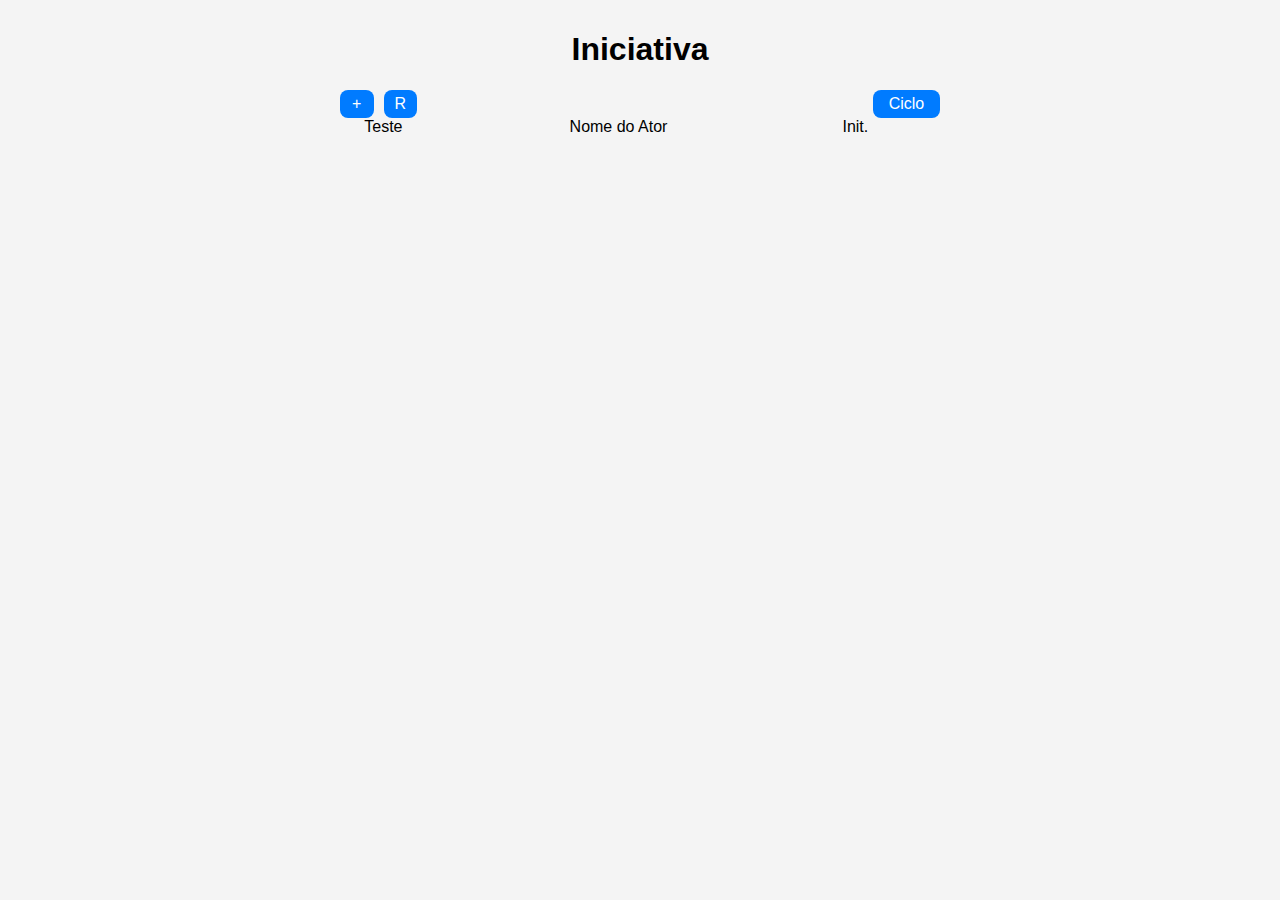
<file: Final1/index.html>
<!DOCTYPE html>
<html lang="pt-BR">
<head>
  <meta charset="UTF-8">
  <meta name="viewport" content="width=device-width, initial-scale=1.0">
  <title>Iniciativa RPG</title>
  <link rel="stylesheet" href="style.css">
</head>
<body>
  <div class="container">
    <h1>Iniciativa</h1>
    <div class="top-buttons">
      <button onclick="addAtor()">+</button>
      <button onclick="rolarTodasIniciativas()">R</button>
      <div></div>
      <button onclick="zeraIniciativa()">Ciclo</button>
    </div>
    <div class="cabecalio">
      <div></div>  
      <div>Teste</div>
      <div></div>  
      <div>Nome do Ator</div>
      <div></div>  
      <div>Init.</div>
      <div></div>
    </div>
    <div id="listaAtos"></div>
  </div>

  <script src="script.js"></script>
</body>
</html>
</file>
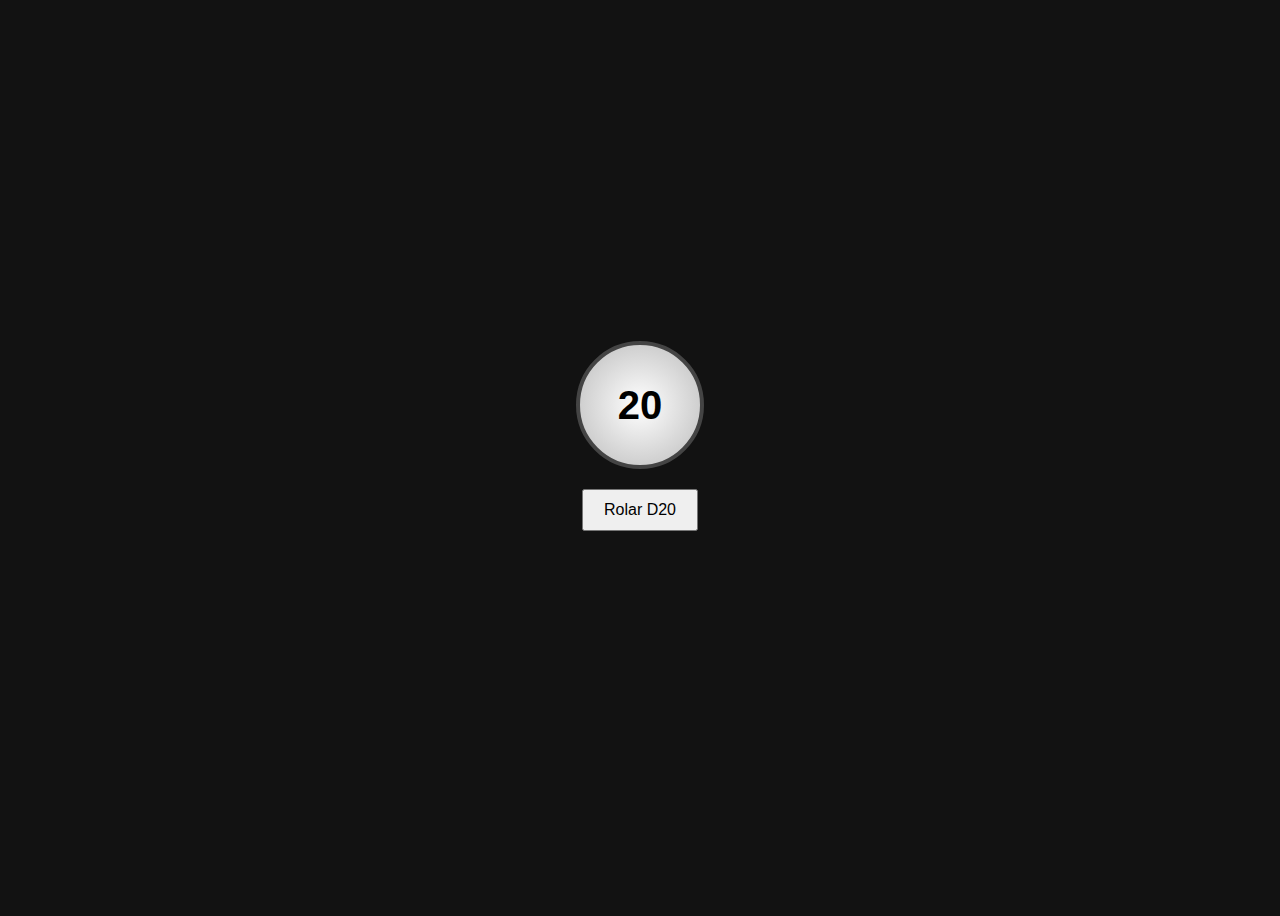
<file: Dado/dado.html>
<!DOCTYPE html>
<html lang="pt-BR">
<head>
  <meta charset="UTF-8" />
  <title>Dado D20</title>
  <style>
    body {
      background-color: #121212;
      color: white;
      font-family: sans-serif;
      display: flex;
      flex-direction: column;
      align-items: center;
      justify-content: center;
      height: 100vh;
      overflow: hidden;
    }

    .d20 {
      width: 120px;
      height: 120px;
      border-radius: 50%;
      background: radial-gradient(white, #bbb);
      color: black;
      font-size: 2.5rem;
      font-weight: bold;
      display: flex;
      align-items: center;
      justify-content: center;
      border: 4px solid #444;
      transform: rotate(0deg);
      transition: transform 2s ease;
    }

    button {
      margin-top: 20px;
      padding: 10px 20px;
      font-size: 1rem;
      cursor: pointer;
    }

    #resultado {
      margin-top: 20px;
      font-size: 1.5rem;
      height: 1.5rem;
    }
  </style>
</head>
<body>

  <div class="d20" id="d20">20</div>
  <button onclick="rolarD20()">Rolar D20</button>
  <div id="resultado"></div>

  <script>
    let rotação = 0;

    function rolarD20() {
      const valor = Math.floor(Math.random() * 20) + 1;

      // acumula rotação para efeito visual de giro
      rotação += 720 + Math.floor(Math.random() * 360);
      const dado = document.getElementById("d20");

      dado.style.transform = `rotate(${rotação}deg)`;
      dado.textContent = "🎲"; // mostra ícone temporário durante rolagem
      document.getElementById("resultado").textContent = "";

      setTimeout(() => {
        dado.textContent = valor;
        document.getElementById("resultado").textContent = `Resultado: ${valor}`;
      }, 2000);
    }
  </script>

</body>
</html>
</file>
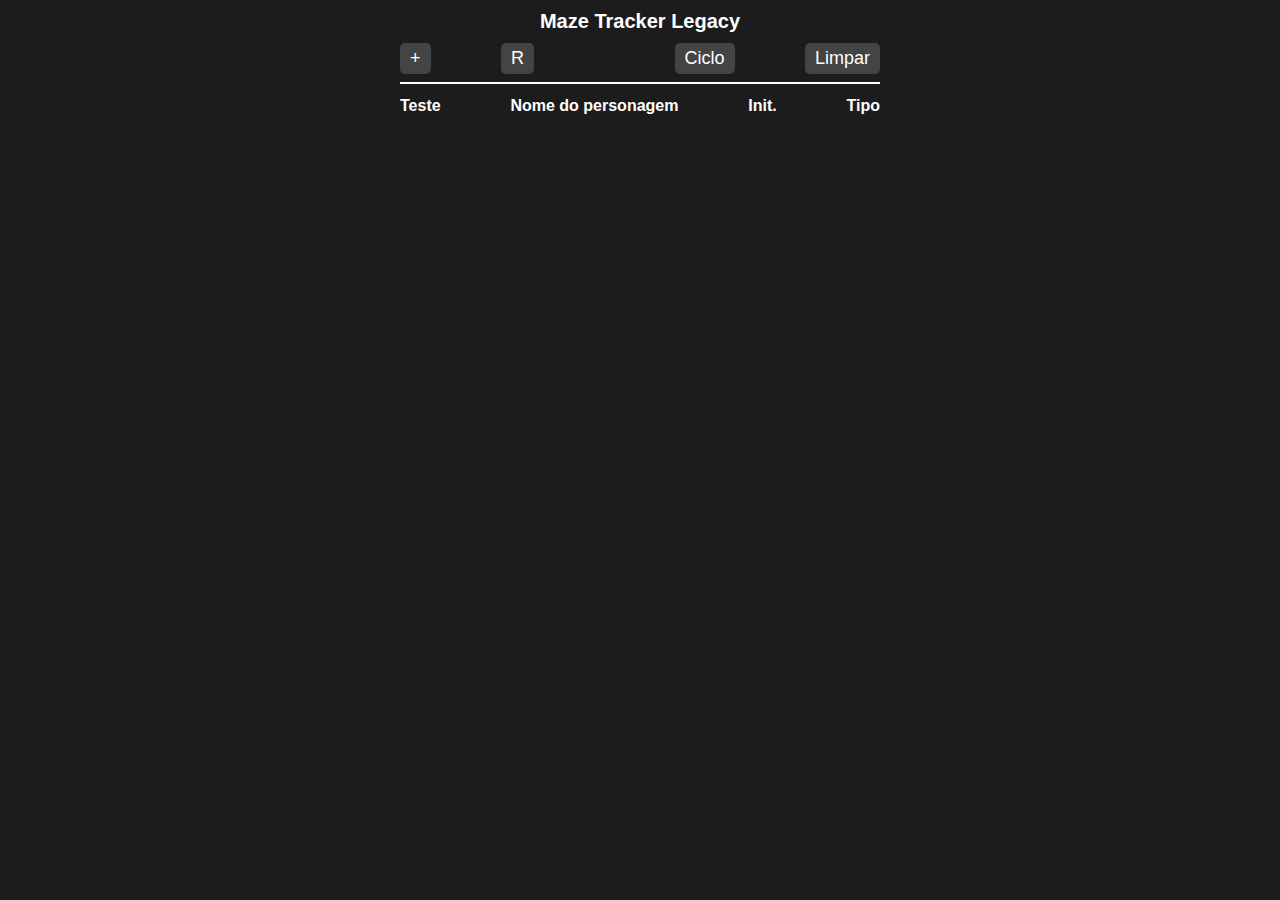
<file: maze/maze.html>
<!DOCTYPE html>
<html lang="pt-BR">
<head>
  <meta charset="UTF-8" />
  <meta name="viewport" content="width=device-width, initial-scale=1.0" />
  <title>Maze Tracker Legacy</title>
  <link rel="stylesheet" href="maze.css" />
</head>
<body>
  <div class="container">
    <h1>Maze Tracker Legacy</h1>
    <header>
      <div class="top-buttons">
        <button id="add-btn">+</button>
        <button id="roll-btn">R</button>
        <div class="spacer"></div>
        <button id="cycle-btn">Ciclo</button>
        <button id="clear-btn">Limpar</button>
      </div>
      <hr />
      <div class="labels">
        <span>Teste</span>
        <span>Nome do personagem</span>
        <span>Init.</span>
        <span>Tipo</span>
      </div>
    </header>
    <main id="character-list"></main>
  </div>
  <script src="maze.js"></script>
</body>
</html>
</file>
<file: Final1/style.css>
body {
  font-family: Arial, sans-serif;
  margin: 0;
  padding: 10px;
  background-color: #f4f4f4;
}

.container {
  max-width: 600px;
  margin: auto;
}

h1 {
  text-align: center;
}

.top-buttons {
  display: grid;
  text-align: center;
  column-gap: 10px;
  grid-template-columns: 1fr 1fr 13fr 2fr
}

button {
  padding: 5px;
  font-size: 1em;
  border: none;
  border-radius: 8px;
  background-color: #007bff;
  color: white;
  cursor: pointer;
}

button:hover {
  background-color: #0056b3;
}

.ator {
  background-color: white;
  padding: 10px;
  margin-bottom: 10px;
  border-left: 6px solid #007bff;
  border-radius: 6px;
  position: relative;
}

.vida {
  border: none;
  border-bottom: 1px solid black;
  outline: none;
  background: transparent;
  padding: 2px 4px;
  font-size: 1em;
  width: 10%; /* ou auto */
}

.anotacao {
  border: none;
  border-bottom: 1px solid black;
  outline: none;
  background: transparent;
  padding: 2px 4px;
  font-size: 1em;
  width: 50%; /* ou auto */
}

.cabecalio {
  display: grid;
  text-align: center;
  grid-template-columns: 2533fr 9404fr 1030fr 66903fr 848fr 10351fr 8932fr; /* controle de proporção */
  column-gap: 0px;
}

.nome {
  margin: 5px 0;
  padding: 5px;
  width: 70%;
  box-sizing: border-box;
  font-size: 1em;
}

.iniciativa {
  margin: 5px 0;
  padding: 5px;
  width: 11%;
  box-sizing: border-box;
  font-size: 1em;
}

.tier {
  margin: 5px 0;
  padding: 5px;
  width: 10%;
  box-sizing: border-box;
  font-size: 1em;
}

.status {
  display: flex;
  /*justify-content: space-between;*/
  gap: 10px;
  margin-top: 5px;
}

.duracao {
  width: 10%; /* ou auto */
}

.statusReal {
  border: none;
  border-bottom: 1px solid black;
  outline: none;
  background: transparent;
  padding: 2px 4px;
  font-size: 1em;
  width: 70%; /* ou auto */
}

.status-container {
  margin-top: 8px;
  border-top: 1px dashed #ccc;
  padding-top: 5px;
}
</file>
<file: maze/maze.css>
body {
  font-family: Arial, sans-serif;
  background: #1c1c1c;
  color: white;
  margin: 0;
  padding: 0;
}

.container {
  max-width: 480px;
  margin: auto;
  padding: 10px;
}

header {
  position: sticky;
  top: 0;
  background: #1c1c1c;
  z-index: 1;
}

.top-buttons {
  display: flex;
  justify-content: space-between;
  gap: 5px;
  margin-bottom: 5px;
}

.top-buttons button {
  padding: 5px 10px;
  font-size: 18px;
  border: none;
  border-radius: 5px;
  background-color: #444;
  color: white;
  cursor: pointer;
}

h1 {
  font-size: 20px;
  text-align: center;
  margin: 0 0 10px 0;
}

hr {
  border: 1px solid white;
}

.labels {
  display: flex;
  justify-content: space-between;
  font-weight: bold;
  padding: 5px 0;
}

.character-card {
  background: #2a2a2a;
  padding: 10px;
  border-radius: 10px;
  margin: 10px 0;
  position: relative;
}

.character-row {
  display: flex;
  align-items: center;
  gap: 5px;
}

.character-row input,
.character-row select {
  border: none;
  border-radius: 5px;
  padding: 3px;
  font-size: 14px;
}

.character-row .remove {
  margin-left: auto;
  cursor: pointer;
  font-size: 18px;
  color: red;
}

.sub-info {
  display: flex;
  align-items: center;
  gap: 5px;
  margin-top: 8px;
}

.tag-entry {
  display: flex;
  align-items: center;
  margin-top: 5px;
  gap: 5px;
}

.tag-entry .circle {
  width: 14px;
  height: 14px;
  background: yellow;
  border-radius: 50%;
}

.tag-entry input {
  flex: 1;
  padding: 2px 5px;
}

.tag-entry button {
  background: red;
  border: none;
  border-radius: 5px;
  color: white;
  padding: 2px 6px;
  cursor: pointer;
}
</file>
